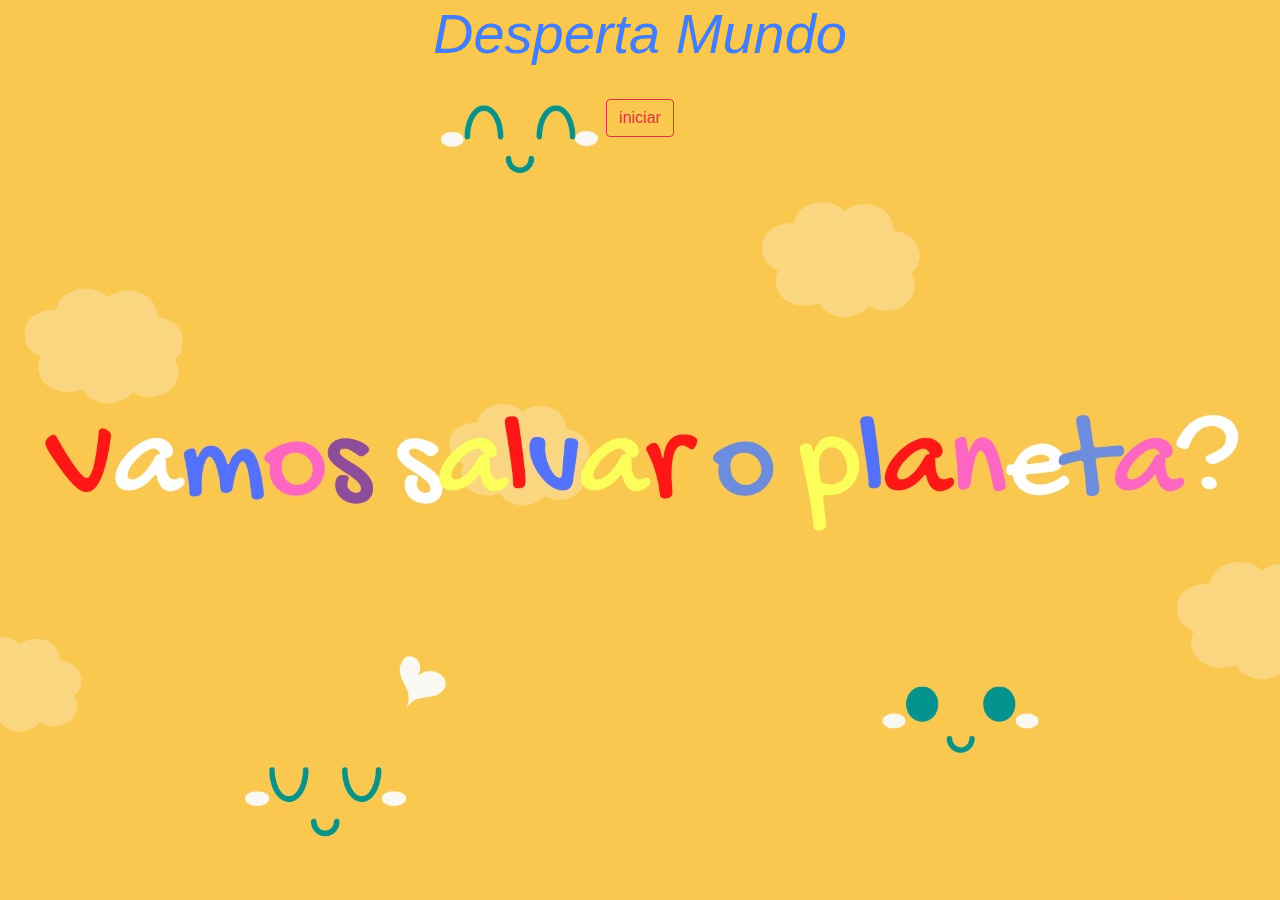
<file: index.html>
<!doctype html>
<html lang="pt-br">
  <head>
    <link rel="shortcut icon" href="../imagens/logo.jpeg" type="image/x-icon">
    <title>Desperta Mundo</title>
     <link rel="stylesheet" href="css/style.css">
     
    <!-- Required meta tags -->
    <meta charset="utf-8">
    <meta name="viewport" content="width=device-width, initial-scale=1, shrink-to-fit=no">

    <!-- Bootstrap CSS -->
    <link rel="stylesheet" href="https://stackpath.bootstrapcdn.com/bootstrap/4.3.1/css/bootstrap.min.css" integrity="sha384-ggOyR0iXCbMQv3Xipma34MD+dH/1fQ784/j6cY/iJTQUOhcWr7x9JvoRxT2MZw1T" crossorigin="anonymous">
  </head>
  <body >
      <h1 class="ler">Desperta Mundo</h1>
      <br>


     

      <div class="iniciar">
<center><button type="button" class="btn btn-outline-danger" onclick="alert('Seja Bem-Vindo');window.location.replace('html/home.html')">iniciar</button></center>
    </div>

  </div>
    <!-- Optional JavaScript -->
    <!-- jQuery first, then Popper.js, then Bootstrap JS -->
    <script src="https://code.jquery.com/jquery-3.3.1.slim.min.js" integrity="sha384-q8i/X+965DzO0rT7abK41JStQIAqVgRVzpbzo5smXKp4YfRvH+8abtTE1Pi6jizo" crossorigin="anonymous"></script>
    <script src="https://cdnjs.cloudflare.com/ajax/libs/popper.js/1.14.7/umd/popper.min.js" integrity="sha384-UO2eT0CpHqdSJQ6hJty5KVphtPhzWj9WO1clHTMGa3JDZwrnQq4sF86dIHNDz0W1" crossorigin="anonymous"></script>
    <script src="https://stackpath.bootstrapcdn.com/bootstrap/4.3.1/js/bootstrap.min.js" integrity="sha384-JjSmVgyd0p3pXB1rRibZUAYoIIy6OrQ6VrjIEaFf/nJGzIxFDsf4x0xIM+B07jRM" crossorigin="anonymous"></script>
  </body>
</html>
</file>
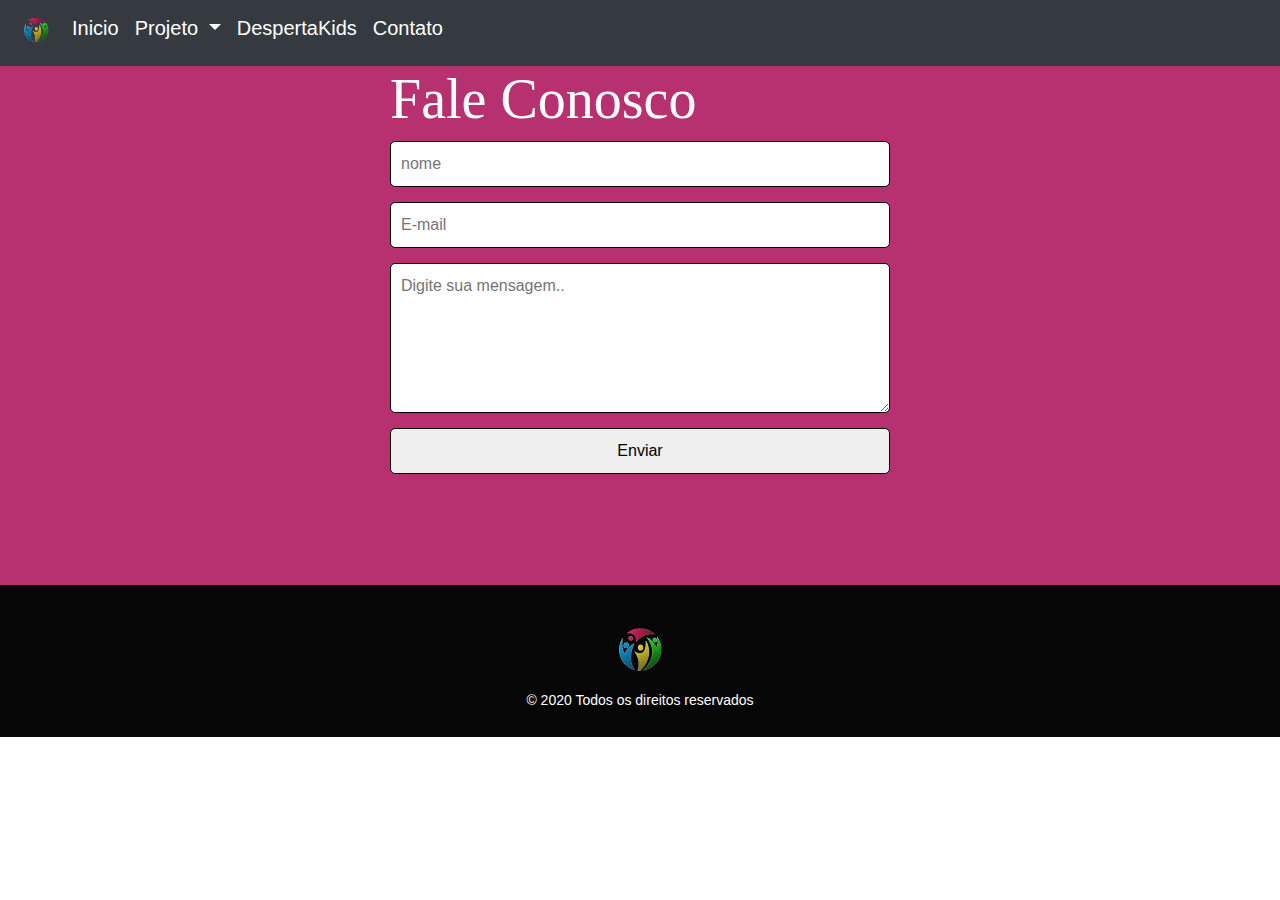
<file: html/contato.html>
<!doctype html>
<html lang="pt-br">
  <head>
    <title>Fale Conosco</title>
    <link rel="shortcut icon" href="../imagens/logo.jpeg" >

    <!-- Required meta tags -->
    <meta charset="utf-8">
    <meta name="viewport" content="width=device-width, initial-scale=1, shrink-to-fit=no">
     <link rel="stylesheet" href="../css/contato.css">
    <!-- Bootstrap CSS -->
    <link rel="stylesheet" href="https://stackpath.bootstrapcdn.com/bootstrap/4.3.1/css/bootstrap.min.css" integrity="sha384-ggOyR0iXCbMQv3Xipma34MD+dH/1fQ784/j6cY/iJTQUOhcWr7x9JvoRxT2MZw1T" crossorigin="anonymous">
  </head>
  <body>
    
    <nav class="navbar navbar-expand-lg navbar-dark bg-dark">
      
        <ul class="navbar-nav mr-auto">
          <a class="navbar-brand" href="#">
              <img class="logo" src="../imagens/logonav.png" width="40" alt="">
            </a>
  
          <li class="nav-item active">
            <a class="navbar-brand" href="home.html">Inicio <span class="sr-only">(current)</span></a>
          </li>
        
          <li class="nav-item dropdown">
            <a class="navbar-brand dropdown-toggle" href="#" id="navbarDropdown" role="button" data-toggle="dropdown" aria-haspopup="true" aria-expanded="false">
              Projeto
            </a>
            <div class="dropdown-menu" aria-labelledby="navbarDropdown">
              <a class="dropdown-item" href="projeto.html">O Projeto</a>
              <div class="dropdown-divider"></div>
              <a class="dropdown-item" href="local.html">Locais de Descarte</a>
            </div>
          </li>
          <li class="nav-item">
            <a class="navbar-brand" href="../PROJETO CARTILHA/interpretacao.html">DespertaKids</a>
          </li>
          <li class="nav-item">
            <a class="navbar-brand" href="../html/contato.html">Contato</a>
          </li>
        </ul>
      </div>
    </nav>

    <div class="home">


    <section class="content">
    <div class="contato">
       <h2 class="display-4">Fale Conosco</h1>
        <form class="form" action="mailto:sergiojunior1@unigranrio.br" method="POST">
            <input class="field" name="name" placeholder="nome">
            <input class="field" name="email" placeholder="E-mail">
            <textarea class="field" name="mesage" placeholder="Digite sua mensagem.."></textarea>
             <input class="field" type="submit" value="Enviar">
        </form>
      </section>
    
  
       <br>
       <br>
       <br>
       <br>
     <!--Footer criado-->
     <footer>
      <div id="rodape">
          <a href="#" id="logorodape">
              <img src="../imagens/logofooter.png">
          </a>

          <p>&copy; 2020 Todos os direitos reservados </p>
      </div>
  </footer>  
  </div>
  </div>
    <!-- Optional JavaScript -->
    <!-- jQuery first, then Popper.js, then Bootstrap JS -->
    <script src="https://code.jquery.com/jquery-3.3.1.slim.min.js" integrity="sha384-q8i/X+965DzO0rT7abK41JStQIAqVgRVzpbzo5smXKp4YfRvH+8abtTE1Pi6jizo" crossorigin="anonymous"></script>
    <script src="https://cdnjs.cloudflare.com/ajax/libs/popper.js/1.14.7/umd/popper.min.js" integrity="sha384-UO2eT0CpHqdSJQ6hJty5KVphtPhzWj9WO1clHTMGa3JDZwrnQq4sF86dIHNDz0W1" crossorigin="anonymous"></script>
    <script src="https://stackpath.bootstrapcdn.com/bootstrap/4.3.1/js/bootstrap.min.js" integrity="sha384-JjSmVgyd0p3pXB1rRibZUAYoIIy6OrQ6VrjIEaFf/nJGzIxFDsf4x0xIM+B07jRM" crossorigin="anonymous"></script>
  </body>
</html>
</file>
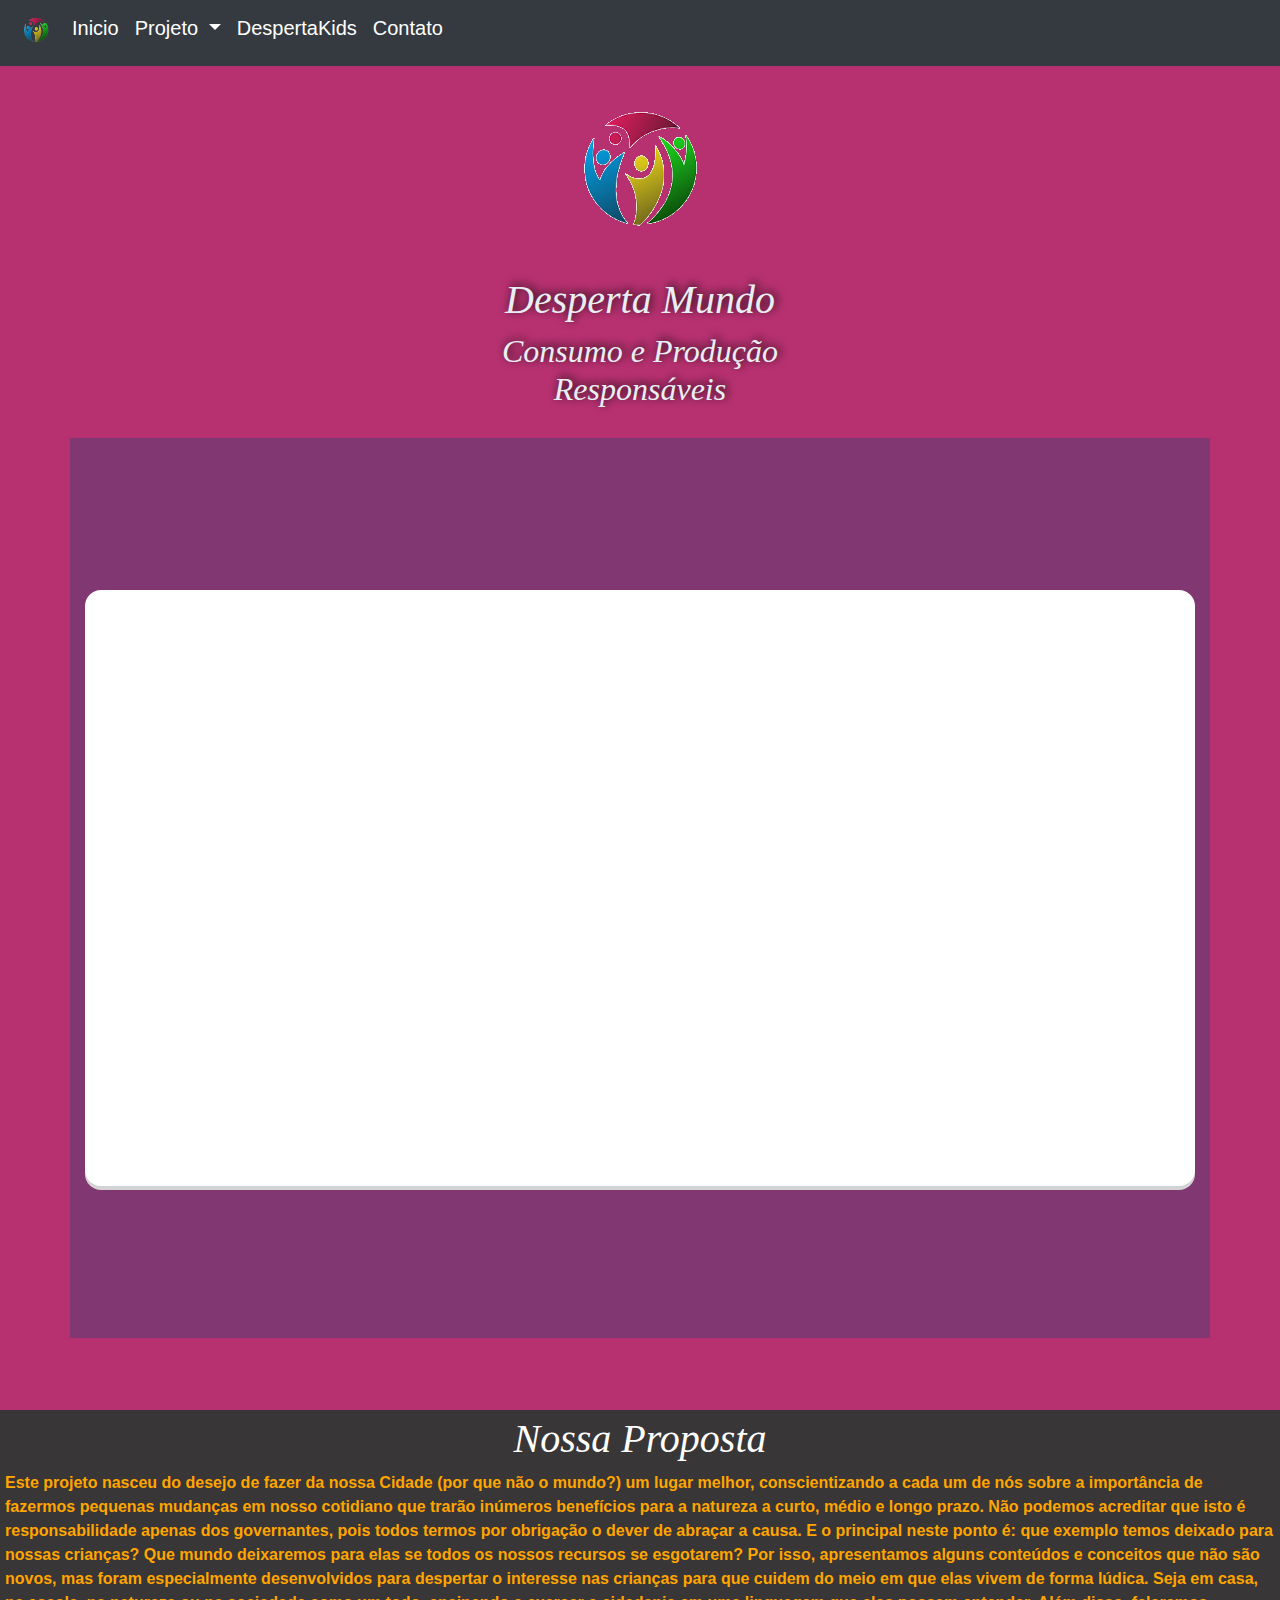
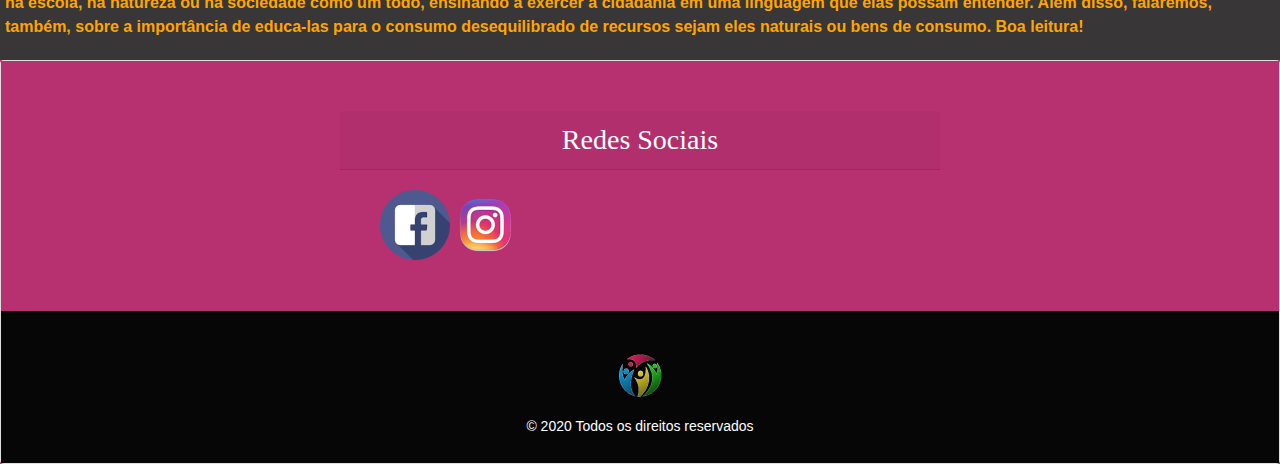
<file: html/home.html>
<!doctype html>
<html lang="pt-br">
  <head>

    <title>Desperta Mundo</title>
    <link rel="shortcut icon" href="../imagens/logo.jpeg" >

     <link rel="stylesheet" type="text/css" href="../css/index.css">
     <script src="../js/script.js"></script>
    <!-- Required meta tags -->
    <meta charset="utf-8">
    <meta name="viewport" content="width=device-width, initial-scale=1, shrink-to-fit=no">

    <!-- Bootstrap CSS -->
    <link rel="stylesheet" href="https://stackpath.bootstrapcdn.com/bootstrap/4.3.1/css/bootstrap.min.css" integrity="sha384-ggOyR0iXCbMQv3Xipma34MD+dH/1fQ784/j6cY/iJTQUOhcWr7x9JvoRxT2MZw1T" crossorigin="anonymous">
  </head>
  <body>
       
      <link rel="shortcut icon" href="../imagens/icone.jpg" type="image/x-icon">
    
      <!-- navbar -->
        
      <nav class="navbar navbar-expand-lg navbar-dark bg-dark">
      
        <ul class="navbar-nav mr-auto">
          <a class="navbar-brand" href="#">
              <img class="logo" src="../imagens/logonav.png" width="40" alt="">
            </a>
  
          <li class="nav-item active">
            <a class="navbar-brand" href="home.html">Inicio <span class="sr-only">(current)</span></a>
          </li>
        
          <li class="nav-item dropdown">
            <a class="navbar-brand dropdown-toggle" href="#" id="navbarDropdown" role="button" data-toggle="dropdown" aria-haspopup="true" aria-expanded="false">
              Projeto
            </a>
            <div class="dropdown-menu" aria-labelledby="navbarDropdown">
              <a class="dropdown-item" href="projeto.html">O Projeto</a>
              <div class="dropdown-divider"></div>
              <a class="dropdown-item" href="local.html">Locais de Descarte</a>
            </div>
          </li>
          <li class="nav-item">
            <a class="navbar-brand" href="../PROJETO CARTILHA/interpretacao.html">DespertaKids</a>
          </li>
          <li class="nav-item">
            <a class="navbar-brand" href="../html/contato.html">Contato</a>
          </li>
        </ul>
      </div>
    </nav>
     
      
        <div class="home">
        
    
      <br>

              <!--Imagem logotipo-->
              <div class="tipo">
                <img src="../imagens/logoindex.png" class="img-fluid"  >         
              
                
    
    <p class="h1">Desperta Mundo</p> 
    <p class="h2">Consumo e Produção Responsáveis</p>
  </div>
      <br>
      <br>
      
     <div class="container">
          
      <div class="col">
        
        <div class="embed">
          <iframe src="https://www.youtube.com/embed/LA--b_NHe04?autoplay=1;mute=1" ></iframe>
        </div>

      </div>

     </div>
     <br>
     <br>
     <br>
    
      
     
      <fieldset class="letra">
        <h1 class="legenda">Nossa Proposta</h1>
        <p>Este projeto nasceu do desejo de fazer da nossa Cidade (por que não o mundo?) um lugar melhor, conscientizando a cada um de nós sobre a importância de fazermos pequenas mudanças em nosso cotidiano que trarão inúmeros benefícios para a natureza a curto, médio e longo prazo. 
          Não podemos acreditar que isto é responsabilidade apenas dos governantes, pois todos termos por obrigação o dever de abraçar a causa. E o principal neste ponto é: que exemplo temos deixado para nossas crianças? Que mundo deixaremos para elas se todos os nossos recursos se esgotarem?
          Por isso, apresentamos alguns conteúdos e conceitos que não são novos, mas foram especialmente desenvolvidos para despertar o interesse nas crianças para que cuidem do meio em que elas vivem de forma lúdica. Seja em casa, na escola, na natureza ou na sociedade como um todo, ensinando a exercer a cidadania em uma linguagem que elas possam entender.
          Além disso, falaremos, também, sobre a importância de educa-las para o consumo desequilibrado de recursos sejam eles naturais ou bens de consumo.
          Boa leitura! </p>
    </fieldset>
    <div class="card">
    <div class="redesocial">   
      <section>
         <h3 class="card-header">Redes Sociais</h3>
         <div class="card-body"><!--começa o card-->
        <div class="rede" id="facebook" onclick="window.location.replace('https://www.facebook.com/Desperta-Mundo-102291701463235/')" >
          <img src="../logosocial/logofacebook2.png" class="icone">
        </div>
        <div class="rede" id="instagram" onclick="window.location.replace('https://www.instagram.com/despertamundo_oficial/?hl=pt-br')">
          <img src="../logosocial/logoinsta2.png" class="icone">
        </div>
      </div><!--Termina o card-->
      </section>
      <div>
        </div>    
   
    </div> <!--esse fecha o div do body -->

     
     <!--Footer criado-->
     <footer>
      <div id="rodape">
          <a href="#" id="logorodape">
              <img src="../imagens/logofooter.png">
          </a>

          <p>&copy; 2020 Todos os direitos reservados </p>
      </div>
  </footer>  



    <!-- Optional JavaScript -->
    <!-- jQuery first, then Popper.js, then Bootstrap JS -->
    <script src="https://code.jquery.com/jquery-3.3.1.slim.min.js" integrity="sha384-q8i/X+965DzO0rT7abK41JStQIAqVgRVzpbzo5smXKp4YfRvH+8abtTE1Pi6jizo" crossorigin="anonymous"></script>
    <script src="https://cdnjs.cloudflare.com/ajax/libs/popper.js/1.14.7/umd/popper.min.js" integrity="sha384-UO2eT0CpHqdSJQ6hJty5KVphtPhzWj9WO1clHTMGa3JDZwrnQq4sF86dIHNDz0W1" crossorigin="anonymous"></script>
    <script src="https://stackpath.bootstrapcdn.com/bootstrap/4.3.1/js/bootstrap.min.js" integrity="sha384-JjSmVgyd0p3pXB1rRibZUAYoIIy6OrQ6VrjIEaFf/nJGzIxFDsf4x0xIM+B07jRM" crossorigin="anonymous"></script>
  </body>
</html>
</file>
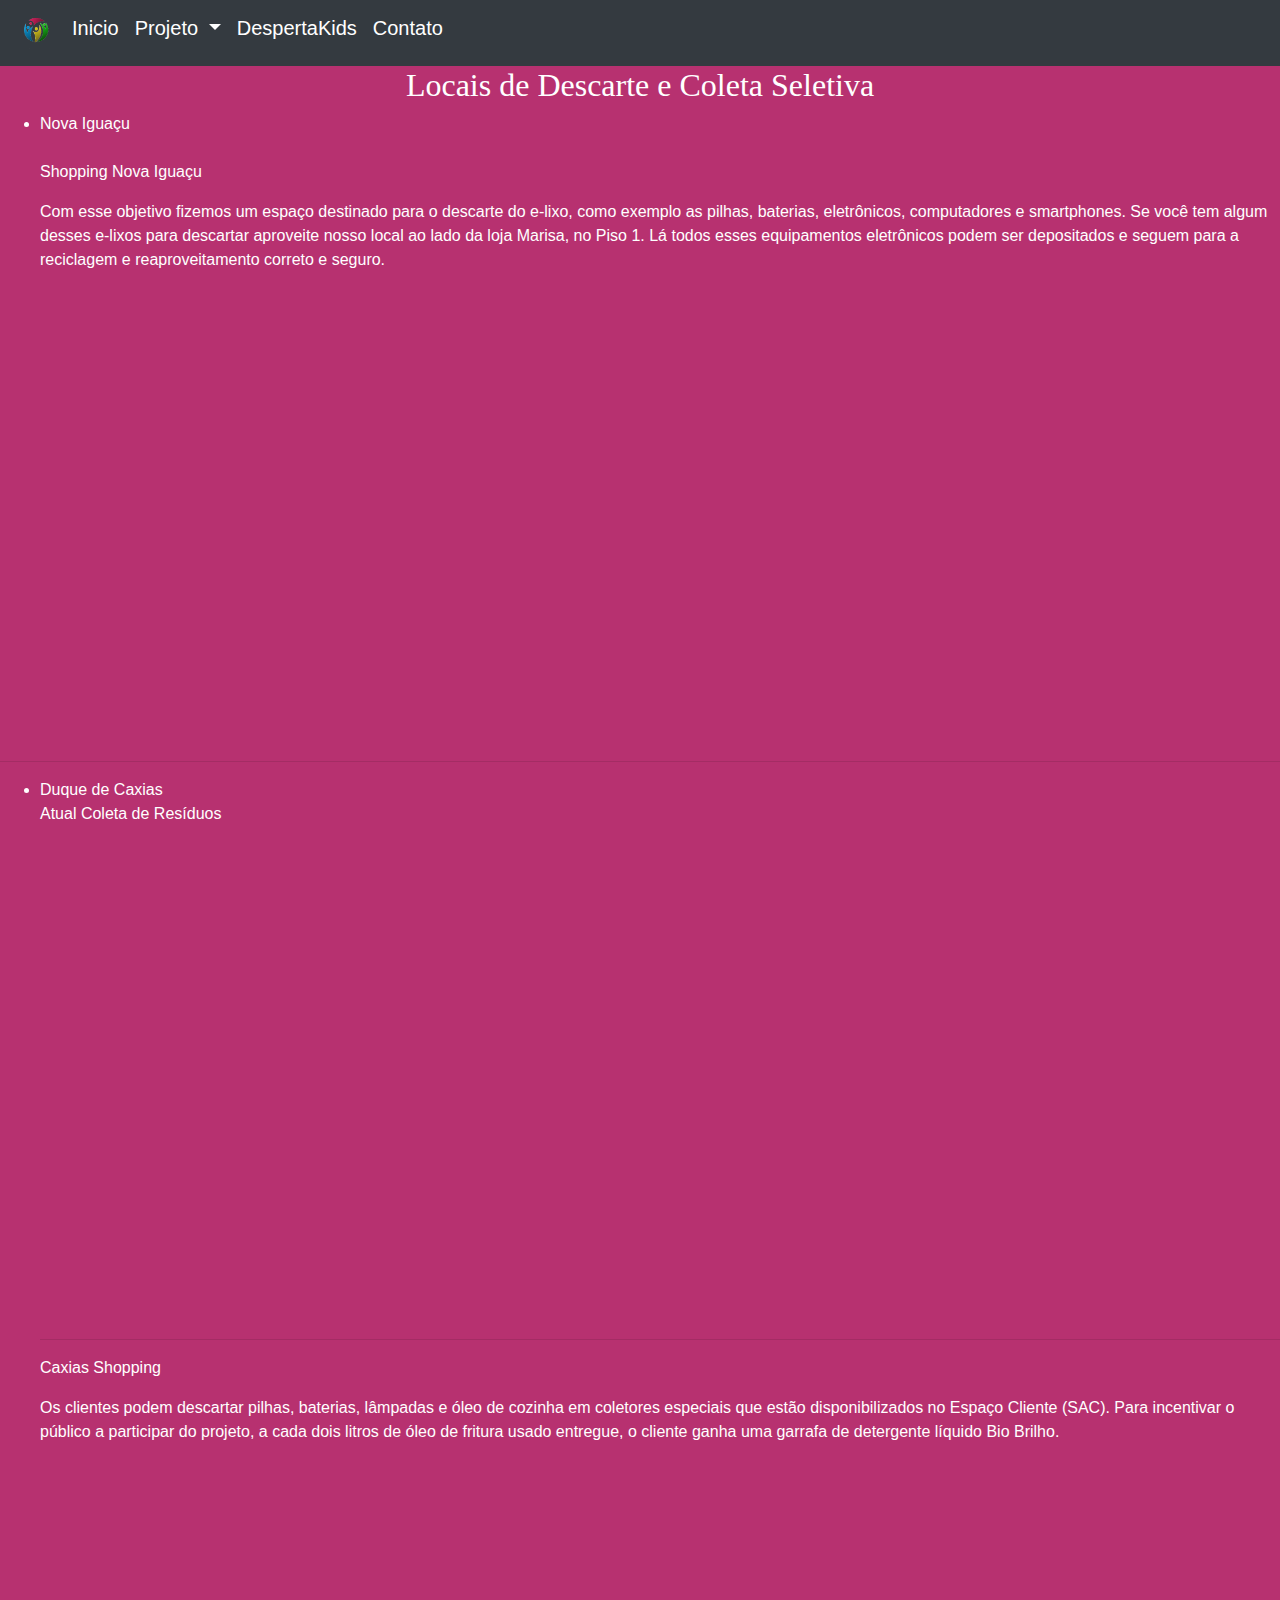
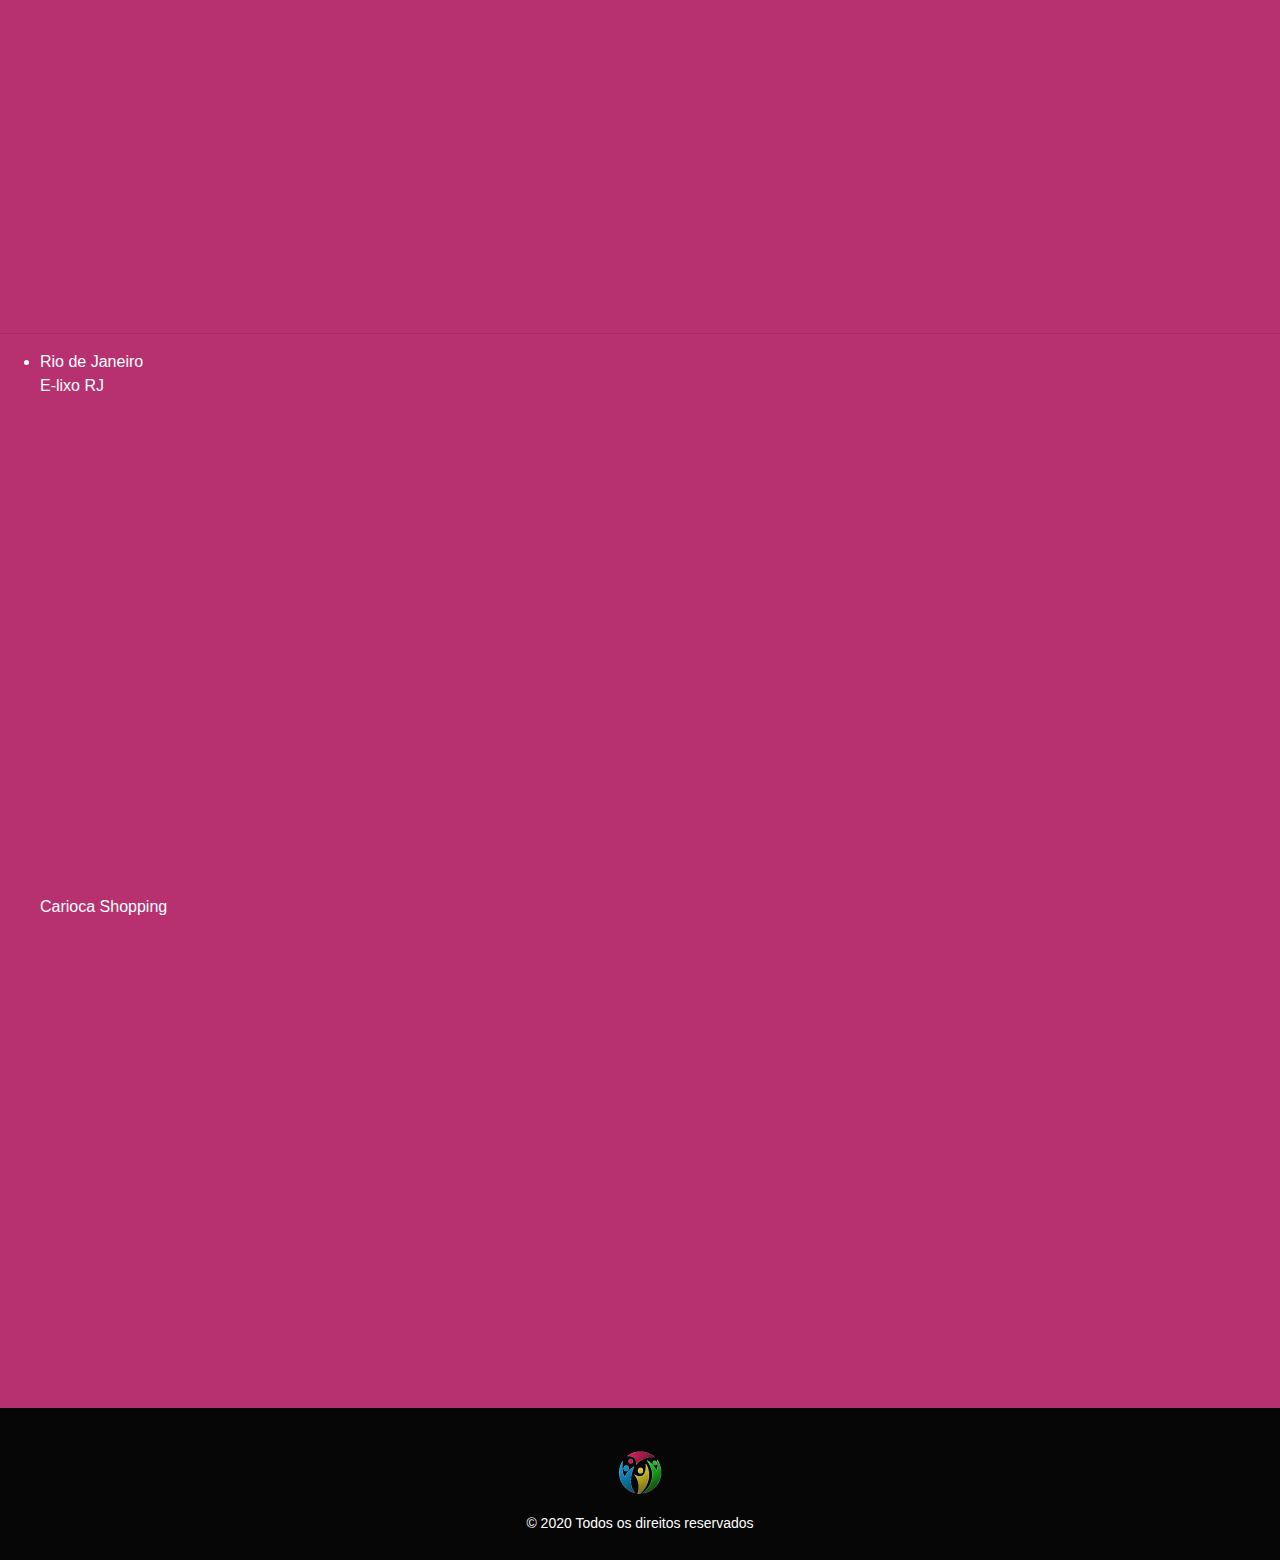
<file: html/local.html>
<!doctype html>
<html lang="pt-br">
  <head>
    <title>Local de Descarte </title>
        <link rel="shortcut icon" href="../imagens/logo.jpeg" >

    <!-- Required meta tags -->
    <meta charset="utf-8">
    <meta name="viewport" content="width=device-width, initial-scale=1, shrink-to-fit=no">
    <link rel="stylesheet" href="../css/local.css">

    <!-- Bootstrap CSS -->
    <link rel="stylesheet" href="https://stackpath.bootstrapcdn.com/bootstrap/4.3.1/css/bootstrap.min.css" integrity="sha384-ggOyR0iXCbMQv3Xipma34MD+dH/1fQ784/j6cY/iJTQUOhcWr7x9JvoRxT2MZw1T" crossorigin="anonymous">
  </head>
  <body>
        <link rel="shortcut icon" href="../imagens/logo.jpeg" >


       <nav class="navbar navbar-expand-lg navbar-dark bg-dark">
      
          <ul class="navbar-nav mr-auto">
            <a class="navbar-brand" href="#">
                <img class="logo" src="../imagens/logonav.png" width="40" alt="">
              </a>
    
            <li class="nav-item active">
              <a class="navbar-brand" href="home.html">Inicio <span class="sr-only">(current)</span></a>
            </li>
          
            <li class="nav-item dropdown">
              <a class="navbar-brand dropdown-toggle" href="#" id="navbarDropdown" role="button" data-toggle="dropdown" aria-haspopup="true" aria-expanded="false">
                Projeto
              </a>
              <div class="dropdown-menu" aria-labelledby="navbarDropdown">
                <a class="dropdown-item" href="projeto.html">O Projeto</a>
                <div class="dropdown-divider"></div>
                <a class="dropdown-item" href="local.html">Locais de Descarte</a>
              </div>
            </li>
            <li class="nav-item">
              <a class="navbar-brand" href="../PROJETO CARTILHA/interpretacao.html">DespertaKids</a>
            </li>
            <li class="nav-item">
              <a class="navbar-brand" href="../html/contato.html">Contato</a>
            </li>
          </ul>
        </div>
      </nav>
       
      <div class="home">
        <h2>Locais  de Descarte e Coleta Seletiva</h2>
    <ul>
        <li>Nova Iguaçu</li><br>
        <p>Shopping Nova Iguaçu</p>
        <P>Com esse objetivo fizemos um espaço destinado para o descarte do e-lixo, como exemplo as pilhas, baterias, eletrônicos, computadores e smartphones.

            Se você tem algum desses e-lixos para descartar aproveite nosso local ao lado da loja Marisa, no Piso 1. Lá todos esses equipamentos eletrônicos podem ser depositados e seguem para a reciclagem e reaproveitamento correto e seguro.</P>
        <p>
             <iframe src="https://www.google.com/maps/embed?pb=!1m18!1m12!1m3!1d29433.22475284552!2d-43.49168936935925!3d-22.759699095540956!2m3!1f0!2f0!3f0!3m2!1i1024!2i768!4f13.1!3m3!1m2!1s0x9967f809a644a3%3A0x9c3ec3d5526e1803!2sShopping%20Nova%20Igua%C3%A7u!5e0!3m2!1spt-BR!2sbr!4v1589483597949!5m2!1spt-BR!2sbr" width="600" height="450" frameborder="0" style="border:0;" allowfullscreen="" aria-hidden="false" tabindex="0"></iframe>
        </p>
    </ul>

  
      <hr>
     <ul>
         <li>Duque de Caxias</li>
         <p> Atual Coleta de Resíduos</p>
 


     <iframe src="https://www.google.com/maps/embed?pb=!1m14!1m8!1m3!1d14716.929964387207!2d-43.2899461!3d-22.7567517!3m2!1i1024!2i768!4f13.1!3m3!1m2!1s0x0%3A0x691b5745444bdafa!2sAtual%20Coleta%20de%20Res%C3%ADduos!5e0!3m2!1spt-BR!2sbr!4v1589484085213!5m2!1spt-BR!2sbr" width="600" height="450" frameborder="0" style="border:0;" allowfullscreen="" aria-hidden="false" tabindex="0"></iframe>
     <br>
     <br>
     <hr>
     
     <p>Caxias Shopping</p>
    <p>Os clientes podem descartar pilhas, baterias, lâmpadas e óleo de cozinha em coletores especiais que estão disponibilizados no Espaço Cliente (SAC). Para incentivar o público a participar do projeto, a cada dois litros de óleo de fritura usado entregue, o cliente ganha uma garrafa de detergente líquido Bio Brilho.</p>
     <iframe src="https://www.google.com/maps/embed?pb=!1m14!1m8!1m3!1d14713.640736591271!2d-43.2863159!3d-22.7872601!3m2!1i1024!2i768!4f13.1!3m3!1m2!1s0x0%3A0xfae481f5fb33993e!2sCaxias%20Shopping!5e0!3m2!1spt-BR!2sbr!4v1589490807828!5m2!1spt-BR!2sbr" width="600" height="450" frameborder="0" style="border:0;" allowfullscreen="" aria-hidden="false" tabindex="0"></iframe>

     </ul>
     <hr>
     <ul>
        <li>Rio de Janeiro</li>
        <p> E-lixo RJ</p>
        <iframe src="https://www.google.com/maps/embed?pb=!1m18!1m12!1m3!1d3677.885557293423!2d-43.317126185036166!3d-22.80670408506281!2m3!1f0!2f0!3f0!3m2!1i1024!2i768!4f13.1!3m3!1m2!1s0x997b214bd2df5f%3A0x39a379abee2e9b74!2sR.%20Isidro%20Rocha%2C%2070%20-%20Vig%C3%A1rio%20Geral%2C%20Rio%20de%20Janeiro%20-%20RJ%2C%2021241-180!5e0!3m2!1spt-BR!2sbr!4v1590151480984!5m2!1spt-BR!2sbr" width="600" height="450" frameborder="0" style="border:0;" allowfullscreen="" aria-hidden="false" tabindex="0"></iframe>
     
     <br>
     <br>
       <P>Carioca Shopping</P>
       <iframe src="https://www.google.com/maps/embed?pb=!1m14!1m8!1m3!1d14706.866782700738!2d-43.3110186!3d-22.8499687!3m2!1i1024!2i768!4f13.1!3m3!1m2!1s0x0%3A0x45f0e513c1f9128d!2sCarioca%20Shopping!5e0!3m2!1spt-BR!2sbr!4v1590151654918!5m2!1spt-BR!2sbr" width="600" height="450" frameborder="0" style="border:0;" allowfullscreen="" aria-hidden="false" tabindex="0"></iframe>
        </ul>
      
       <footer>
        <div id="rodape">
            <a href="#" id="logorodape">
                <img src="../imagens/logofooter.png">
            </a>
  
            <p>&copy; 2020 Todos os direitos reservados </p>
        </div>
    </footer>  
  </div>
      
    <!-- Optional JavaScript -->
    <!-- jQuery first, then Popper.js, then Bootstrap JS -->
    <script src="https://code.jquery.com/jquery-3.3.1.slim.min.js" integrity="sha384-q8i/X+965DzO0rT7abK41JStQIAqVgRVzpbzo5smXKp4YfRvH+8abtTE1Pi6jizo" crossorigin="anonymous"></script>
    <script src="https://cdnjs.cloudflare.com/ajax/libs/popper.js/1.14.7/umd/popper.min.js" integrity="sha384-UO2eT0CpHqdSJQ6hJty5KVphtPhzWj9WO1clHTMGa3JDZwrnQq4sF86dIHNDz0W1" crossorigin="anonymous"></script>
    <script src="https://stackpath.bootstrapcdn.com/bootstrap/4.3.1/js/bootstrap.min.js" integrity="sha384-JjSmVgyd0p3pXB1rRibZUAYoIIy6OrQ6VrjIEaFf/nJGzIxFDsf4x0xIM+B07jRM" crossorigin="anonymous"></script>
  </body>
</html>
</file>
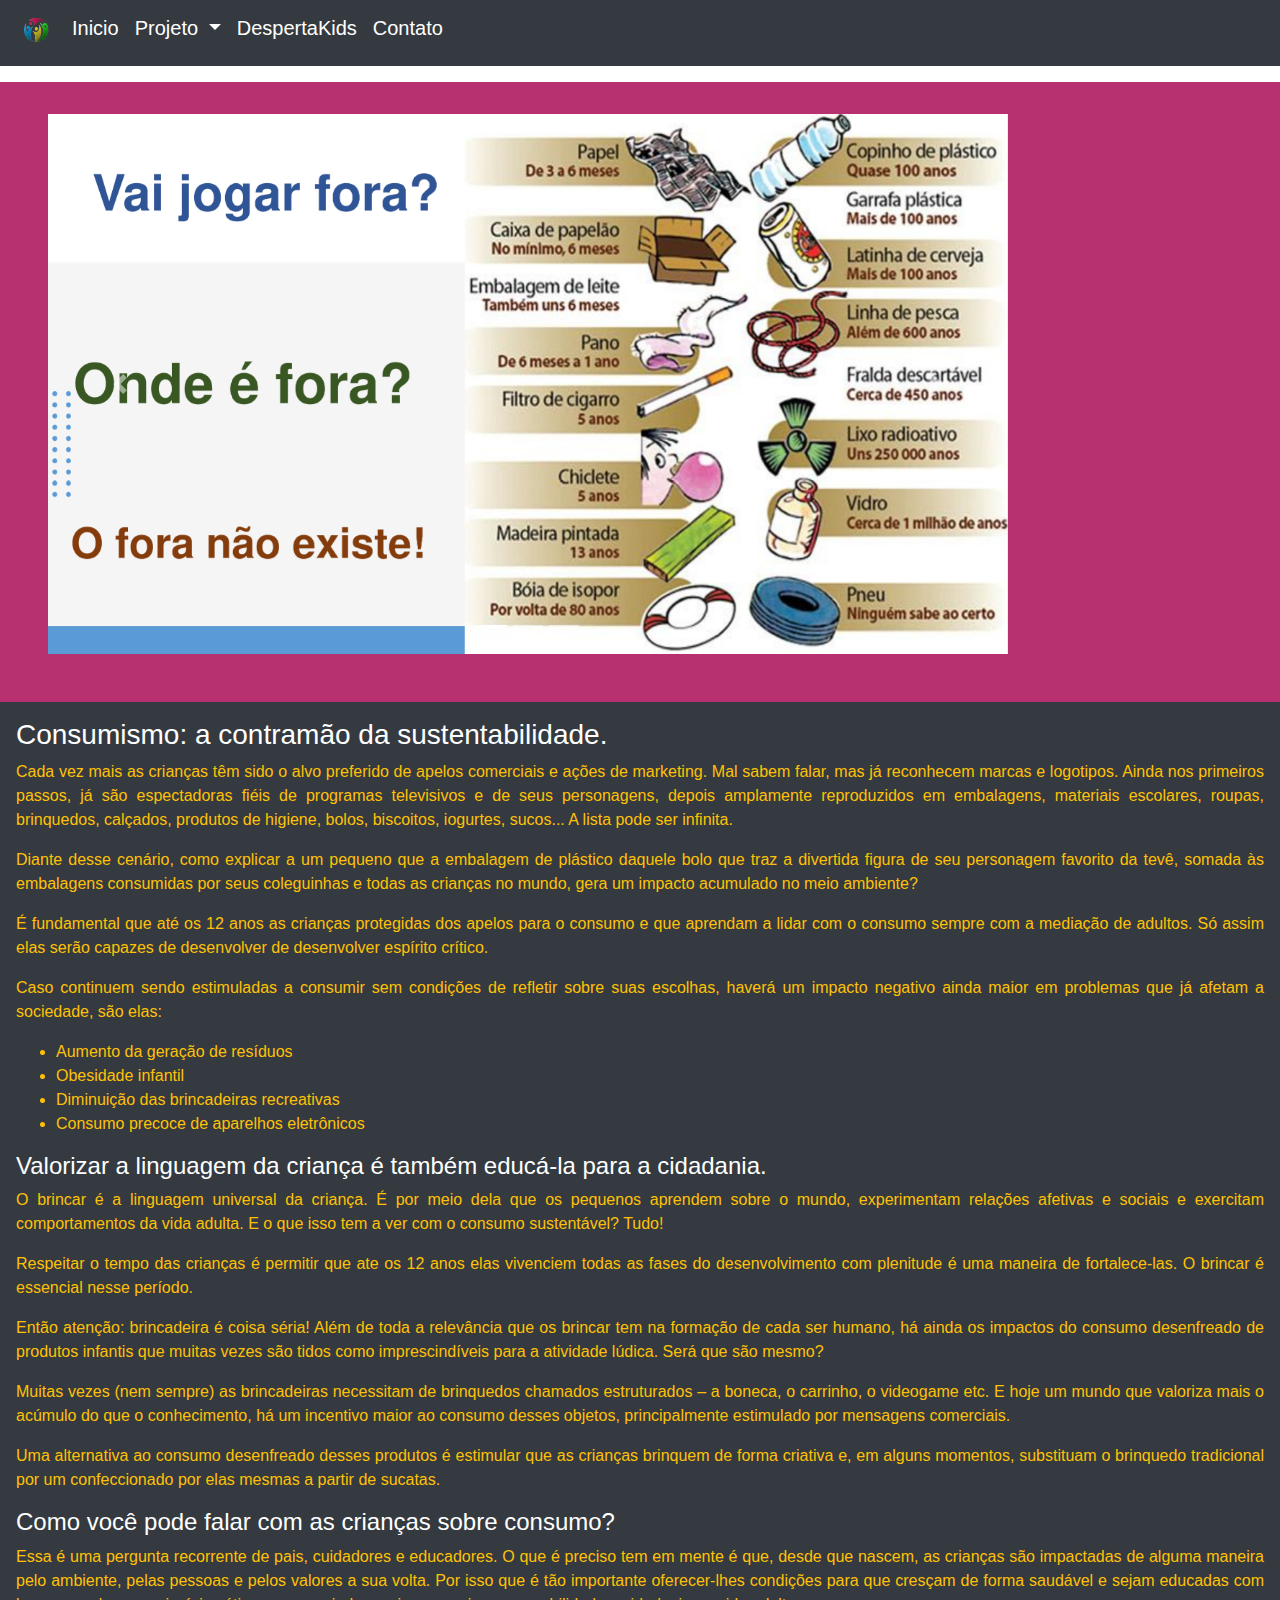
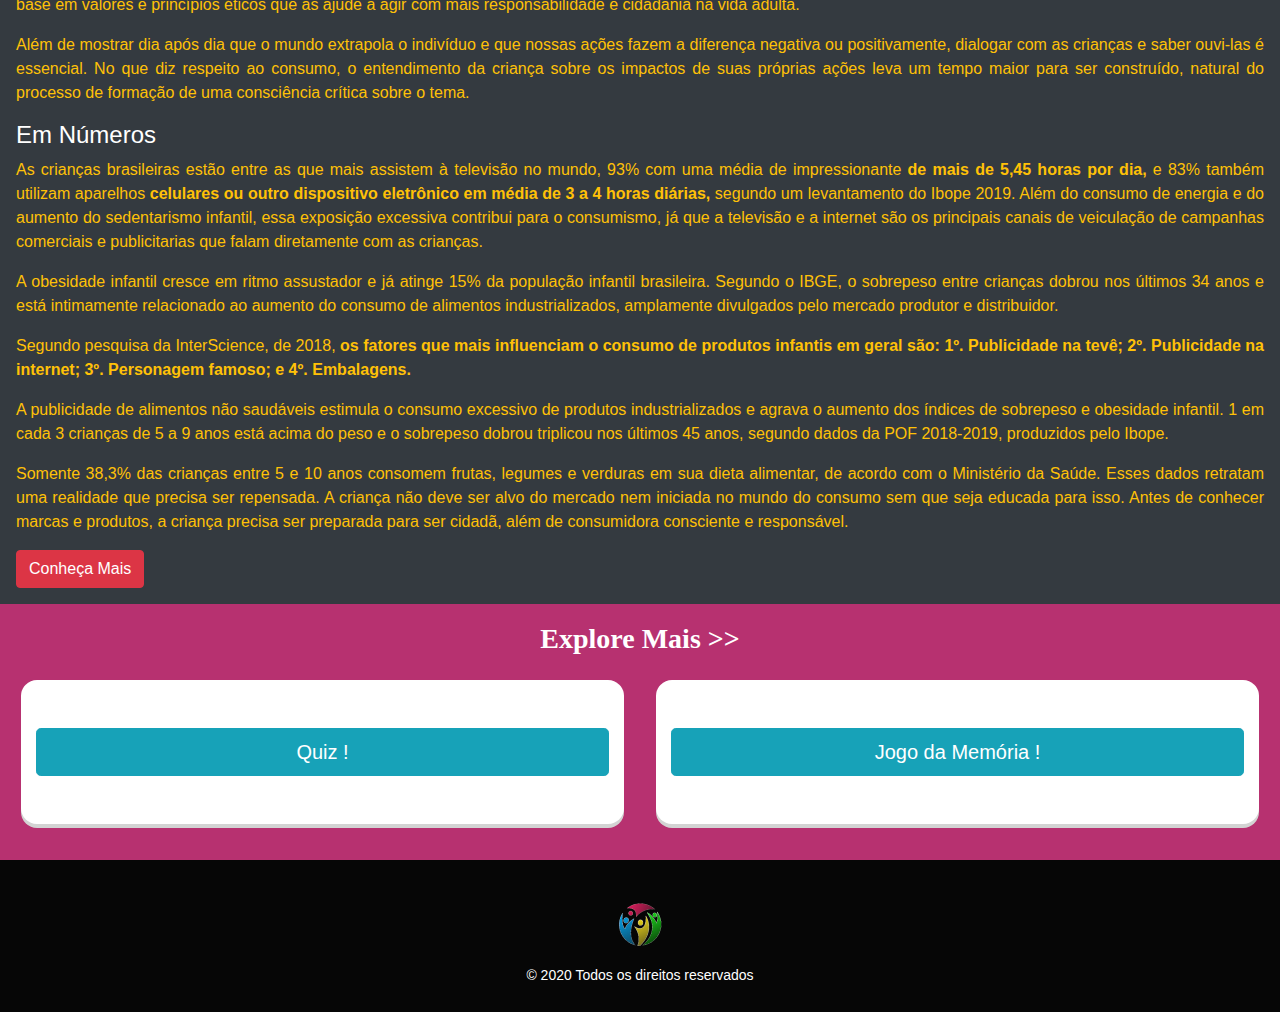
<file: html/projeto.html>
<!doctype html>
<html lang="pt-br">
  <head>
    <title>Projeto</title>
     <link rel="shortcut icon" href="../imagens/logo.jpeg" type="image/x-icon">
     <script src="../js/script.js"></script>

     <link rel="stylesheet" type="text/css" href="../css/projeto.css" >
    <!-- Required meta tags -->
    <meta charset="utf-8">
    <meta name="viewport" content="width=device-width, initial-scale=1, shrink-to-fit=no">

    <!-- Bootstrap CSS -->
    <link rel="stylesheet" href="https://stackpath.bootstrapcdn.com/bootstrap/4.3.1/css/bootstrap.min.css" integrity="sha384-ggOyR0iXCbMQv3Xipma34MD+dH/1fQ784/j6cY/iJTQUOhcWr7x9JvoRxT2MZw1T" crossorigin="anonymous">
  </head>
  <body>
      
    <link rel="shortcut icon" href="icone.jpg" type="image/x-icon">


      <!-- navbar -->
      <nav class="navbar navbar-expand-lg navbar-dark bg-dark">
      
        <ul class="navbar-nav mr-auto">
          <a class="navbar-brand" href="#">
              <img class="logo" src="../imagens/logonav.png" width="40" alt="">
            </a>
  
          <li class="nav-item active">
            <a class="navbar-brand" href="home.html">Inicio <span class="sr-only">(current)</span></a>
          </li>
        
          <li class="nav-item dropdown">
            <a class="navbar-brand dropdown-toggle" href="#" id="navbarDropdown" role="button" data-toggle="dropdown" aria-haspopup="true" aria-expanded="false">
              Projeto
            </a>
            <div class="dropdown-menu" aria-labelledby="navbarDropdown">
              <a class="dropdown-item" href="projeto.html">O Projeto</a>
              <div class="dropdown-divider"></div>
              <a class="dropdown-item" href="local.html">Locais de Descarte</a>
            </div>
          </li>
          <li class="nav-item">
            <a class="navbar-brand" href="../PROJETO CARTILHA/interpretacao.html">DespertaKids</a>
          </li>
          <li class="nav-item">
            <a class="navbar-brand" href="../html/contato.html">Contato</a>
          </li>
        </ul>
      </div>
    </nav>
          
    <div class="home"> 
   

        
        <!-- Carrousel-->
       <div class="controlecar">
        <div class="carousel slide carousel-fade" data-ride="carousel" id="carouselx">
          
        <!--Carousel indicators-->
          <ol class="carousel-indicators">
            <li href="#carouselx" data-slide-to="0" class="active"></li>
            <li href="#carouselx" data-slide-to="1"></li>
            <li href="#carouselx" data-slide-to="2"></li>
          </ol>       



        <!--Carousel Inner-->
         <div class="carousel-inner">
          <div class="carousel-item active">
           <img src="../imagens/img5.jpg"  class="d-block img-fluid" alt="">
         </div>

         <div class="carousel-item">
          <img src="../imagens/img2.jpg"  class="d-block img-fluid" alt="">
        </div>

        <div class="carousel-item">
          <img src="../imagens/img7.jpg"  class="d-block img-fluid" alt="">
        </div>

        <div class="carousel-item">
          <img src="../imagens/img8.jpg"  class="d-block img-fluid" alt="">
        </div>
         </div>
        <!--Carousel Controlador-->
          <div class="carousel-controls">
            <a href="#carouselx" class="carousel-control-prev" data-slide="prev">
              <span class="carousel-control-prev-icon"></span>
            </a>

            <a href="#carouselx" class="carousel-control-next" data-slide="next">
              <span class="carousel-control-next-icon"></span>
            </a>
          </div>

        </div>
        
      </div>

      <div class="p-3 mb-2 bg-dark text-warning">
          <h3 class="titulo">Consumismo: a contramão da sustentabilidade.</h3>
      <p class="text-justify">Cada vez mais as crianças têm sido o alvo preferido de apelos comerciais e ações de marketing. Mal sabem falar, mas já reconhecem marcas e logotipos. Ainda nos primeiros passos, já são espectadoras fiéis de programas televisivos e de seus personagens, depois amplamente reproduzidos em embalagens, materiais escolares, roupas, brinquedos, calçados, produtos de higiene,
       bolos, biscoitos, iogurtes, sucos... A lista pode ser infinita.</p>
       <p class="text-justify">Diante desse cenário, como explicar a um pequeno que a embalagem de plástico daquele bolo que traz a divertida figura de seu personagem favorito da tevê, somada às embalagens consumidas por seus coleguinhas e todas as crianças no mundo, gera um impacto acumulado no meio ambiente? </p>
       <p class="text-justify">
        É fundamental que até os 12 anos as crianças protegidas dos apelos para o consumo e que aprendam a lidar com o consumo sempre com a mediação de adultos. Só assim elas serão capazes de desenvolver de desenvolver espírito crítico.
       </p>
       <p class="text-justify">
        Caso continuem sendo estimuladas a consumir sem condições de refletir sobre suas escolhas, haverá um impacto negativo ainda maior em problemas que já afetam a sociedade, são elas:
       </p>
       <p class="text-center">
         <ul>
        <li>Aumento da geração de resíduos</li> 
        <li>Obesidade infantil</li>
        <li>Diminuição das brincadeiras recreativas</li>
        <li>Consumo precoce de aparelhos eletrônicos</li>
        </ul>
       </p>

       <h4 class="titulo">Valorizar a linguagem da criança é também educá-la para a cidadania.</h4>

       <p class="text-justify">
         
       O brincar é a linguagem universal da criança. É por meio dela que os pequenos aprendem sobre o mundo, experimentam relações afetivas e sociais e exercitam comportamentos da vida adulta. E o que isso tem a ver com o consumo sustentável? Tudo!
       </p>
       <p class="text-justify">
        Respeitar o tempo das crianças é permitir que ate os 12 anos elas vivenciem todas as fases do desenvolvimento com plenitude é uma maneira de fortalece-las. O brincar é essencial nesse período.
       </p>

       <p class="text-justify">
        Então atenção: brincadeira é coisa séria! Além de toda a relevância que os brincar tem na formação de cada ser humano, há ainda os impactos do consumo desenfreado de produtos infantis que muitas vezes são tidos como imprescindíveis para a atividade lúdica. Será que são mesmo? 
       </p>

       <p class="text-justify">
        Muitas vezes (nem sempre) as brincadeiras necessitam de brinquedos chamados estruturados – a boneca, o carrinho, o videogame etc. E hoje um mundo que valoriza mais o acúmulo do que o conhecimento, há um incentivo maior ao consumo desses objetos, principalmente estimulado por mensagens comerciais.
       </p>

       <p class="text-justify">
        Uma alternativa ao consumo desenfreado desses produtos é estimular que as crianças brinquem de forma criativa e, em alguns momentos, substituam o brinquedo tradicional por um confeccionado por elas mesmas a partir de sucatas. 
       </p>

       <h4 class="titulo">Como você pode falar com as crianças sobre consumo?</h4>

       <p class="text-justify">
        Essa é uma pergunta recorrente de pais, cuidadores e educadores. O que é preciso tem em mente é que, desde que nascem, as crianças são impactadas de alguma maneira pelo ambiente, pelas pessoas e pelos valores a sua volta. Por isso que é tão importante oferecer-lhes condições para que cresçam de forma saudável e sejam educadas com base em valores e princípios éticos que as ajude a agir com mais responsabilidade e cidadania na vida adulta.
       </p>

       <p class="text-justify">
        Além de mostrar dia após dia que o mundo extrapola o indivíduo e que nossas ações fazem a diferença negativa ou positivamente, dialogar com as crianças e saber ouvi-las é essencial.
        No que diz respeito ao consumo, o entendimento da criança sobre os impactos de suas próprias ações leva um tempo maior para ser construído, natural do processo de formação de uma consciência crítica sobre o tema.
       </p>

       <h4 class="titulo">Em Números</h4>

       <p class="text-justify">
        As crianças brasileiras estão entre as que mais assistem à televisão no mundo, 93% com uma média de impressionante <b>de mais de 5,45 horas por dia,</b> e 83% também utilizam aparelhos <b>celulares ou outro dispositivo eletrônico em média de 3 a 4 horas diárias,</b> segundo um levantamento do Ibope 2019. Além do consumo de energia e do aumento do sedentarismo infantil, essa exposição excessiva contribui para o consumismo, já que a televisão e a internet são 
        os principais canais de veiculação de campanhas comerciais e publicitarias que falam diretamente com as crianças.
       </p>
       <p class="text-justify">
        A obesidade infantil cresce em ritmo assustador e já atinge 15% da população infantil brasileira. Segundo o IBGE, o sobrepeso entre crianças dobrou nos últimos 34 anos e está intimamente relacionado ao aumento do consumo de alimentos industrializados, amplamente divulgados pelo mercado produtor e distribuidor.
       </p>

       <p class="text-justify">
        Segundo pesquisa da InterScience, de 2018,<b> os fatores que mais influenciam o consumo de produtos infantis em geral são: 1º. Publicidade na tevê; 2º. Publicidade na internet; 3º. Personagem famoso; e 4º. Embalagens.</b>
       </p>

       <p class="text-justify">
        A publicidade de alimentos não saudáveis estimula o consumo excessivo de produtos industrializados e agrava o aumento dos índices de sobrepeso e obesidade infantil. 1 em cada 3 crianças de 5 a 9 anos está acima do peso e o sobrepeso dobrou triplicou nos últimos 45 anos, segundo dados da POF 2018-2019, produzidos pelo Ibope.
       </p>

       <p class="text-justify">
        Somente 38,3% das crianças entre 5 e 10 anos consomem frutas, legumes e verduras em sua dieta alimentar, de acordo com o Ministério da Saúde.

        Esses dados retratam uma realidade que precisa ser repensada. A criança não deve ser alvo do mercado nem iniciada no mundo do consumo sem que seja educada para isso. Antes de conhecer marcas e produtos, a criança precisa ser preparada para ser cidadã, além de consumidora consciente e responsável.
        </p>
          
        <button type="button" class="btn btn-danger" onclick="window.location.replace('PROJETO CARTILHA/interpretacao.html')">Conheça Mais</button>

       </div>
 
                    
      <!-- Container-->
      <div class="container2">
          
        <h3 class="noidea">Explore Mais >></h3>


       <div class="row align-items-start">
        <div class="col">
          <div class="bquiz">
            <button type="button" class="btn btn-info btn-lg btn-block" onclick="quiz()"> Quiz !</button>
           </div>
        </div>
        <div class="col">
          <div class="bmemoria">
          <button type="button" class="btn btn-info btn-lg btn-block" onclick="window.location.replace('../jogomemoria/jogomemoriaDM.html')">Jogo da Memória !</button>
          </div>
        </div>
      </div>

      </div>
        
          <!--testeeeeeeeeeee-->
          <footer>
            <div id="rodape">
                <a href="#" id="logorodape">
                    <img src="../imagens/logofooter.png">
                </a>
    
                <p>&copy; 2020 Todos os direitos reservados </p>
            </div>
        </footer>  
   <!--fimteste-->


      </div> <!-- Fecha O body-->


      

   

    <!-- Optional JavaScript -->
    <!-- jQuery first, then Popper.js, then Bootstrap JS -->
    <script src="https://code.jquery.com/jquery-3.3.1.slim.min.js" integrity="sha384-q8i/X+965DzO0rT7abK41JStQIAqVgRVzpbzo5smXKp4YfRvH+8abtTE1Pi6jizo" crossorigin="anonymous"></script>
    <script src="https://cdnjs.cloudflare.com/ajax/libs/popper.js/1.14.7/umd/popper.min.js" integrity="sha384-UO2eT0CpHqdSJQ6hJty5KVphtPhzWj9WO1clHTMGa3JDZwrnQq4sF86dIHNDz0W1" crossorigin="anonymous"></script>
    <script src="https://stackpath.bootstrapcdn.com/bootstrap/4.3.1/js/bootstrap.min.js" integrity="sha384-JjSmVgyd0p3pXB1rRibZUAYoIIy6OrQ6VrjIEaFf/nJGzIxFDsf4x0xIM+B07jRM" crossorigin="anonymous"></script>
  </body>
</html>
</file>
<file: css/style.css>
.inciar{
    margin-top: 6%;
}

.select{
    background-color: white;
    position: absolute;
}

.ler{
    text-align: center;
    font-style: italic;
    color: rgb(68, 125, 248);
    font-family: Arial;
    font-size: 42pt;
}

body{
	background-image:url(../imagens/despertakids.jpeg);
	background-attachment: fixed;
	background-size: 100%;
    background-repeat: 2;
    background-color:  #ffcc00;
}
</file>
<file: css/contato.css>
.contato{
    background-color: #B73170;
    width: 100%;
    max-width: 500px;
}

.form{
    display: flex;
    flex-direction: column;
}

.field{
    padding: 10px;
    margin-bottom: 15px;
    border: 1px solid black;
    border-radius: 5px;
}

.content{
    display: flex;
    justify-content: center;
}

textarea{
    height: 150px;

}

.home{
    background-color: #B73170;

}


.icone{
    margin: 0px auto;
   
}


.card-header{
    color: white;
    text-align: center;
    font-family: Garanido;
   
}

.card{
    
    text-align: center;
}

#rodape {
	background-color: #060606;
    padding: 35px 0 10px 0;	
}

#rodape a {
	display: block;
	text-align: center;
}

#rodape p {
	font-size: 14px;
    text-align: center;
    color: white;
}

.display-4{
    color:white;
    font-family: Garanido;
}
</file>
<file: css/index.css>
.h1{
    color: rgb(232, 238, 243);
    text-align:center;
    font-style: italic;
    font-family:Garamond;
    font-weight: bold;
    text-shadow: 2px -2px 10px #060606;
  
    line-height: 6;
	margin: 0;
}
.h2{
    color: rgb(232,238,243);  
    text-align: center;
    font-style: italic;
    font-family: Garamond;
    font-weight: bold;
    text-shadow: 2px -2px 10px #060606;
    
    line-height: 6;
	margin: 0;
}

.col {
    place-self: center;
    width: 50vw;
    margin: 1rem;
    padding: 3rem;
    border-radius: 1rem;
    box-shadow:  0px 4px 0px lightgray;
    background-color: white;
}

.container {
     display: grid;
     grid-template-columns: 1fr;
     height: 100vh;
     background-color:#813772;
}
.embed {
    position: relative;
    width: 100%;
    padding-bottom: 46.25%;

}

.embed iframe{
    position: absolute;
    width: 100%;
    height: 100%;
    border: none;
}


.home{
    background-color: #B73170;
}

.controlecar{
    width: 80%;
    margin: 1rem;
    padding: 2rem;
    border-radius: 1rem;
}



.bquiz{
     text-align: center;

}

.bmemoria{
    text-align: center;
}





.container2{
    background-color:#B82061;
    color:grey;
    margin-bottom: 10px;
    padding: 10px 20px;
}

.row{
    background-color:#B82061;
}

.tipo{
    
    width: 300px;
    height: 300px;
    text-align: center;
    margin: 0 auto;
}

.letra{
    color: orange;
    padding: 5px;
    background-color: rgb(56, 54, 54);
    font-family: Arial;
    font-weight: bold;
}

.legenda{
    text-align: center;
    font-family: Garanido;
    font-style: italic;
    color: white;
}

.social{
    text-align: center;
    background-color: #B73170;
}

.rede{
width: 50px;
height: 50px;
float: left;
margin-left: 20px;
transition: all 0.4s ease-out;
border-radius: 50%;
}
.rede:hover{
    cursor: pointer;
    transform: translateY(-20px);
    box-shadow: 4px 30px 16px 0px rgba(50,50,50, 0.45);
}

section{
    margin: 50px auto;
    width: 600px;
    height: 150px;
    background-color: #B73170;
}


.icone{
    margin: 0px auto;
   
}

.redesocial{
    background-color:#B73170 ;
}

.card-header{
    color: white;
    text-align: center;
    font-family: Garanido;
   
}

.card{
    
    text-align: center;
}

#rodape {
	background-color: #060606;
    padding: 35px 0 10px 0;	
}

#rodape a {
	display: block;
	text-align: center;
}

#rodape p {
	font-size: 14px;
    text-align: center;
    color: white;
}
</file>
<file: css/local.css>
#rodape {
	background-color: #060606;
    padding: 35px 0 10px 0;	
}

#rodape a {
	display: block;
	text-align: center;
}

#rodape p {
	font-size: 14px;
    text-align: center;
    color: white;
}

.home{
    background-color: #B73170;
}

h2{
    text-align: center;
    color: white;
    font-family: Garanido;
}

p{
    color: white;

}

li{
    color: white;
  
}
</file>
<file: css/projeto.css>
.home{
    background-color: #B73170;
}

.controlecar{
    width: 80%;
    margin: 1rem;
    padding: 2rem;
    border-radius: 1rem;
}

.titulo{
    color: white;
}

.rede{
    color: white;
}
.social{
    text-align: center;
}



.bquiz{
    text-align: center;

}

.bmemoria{
   text-align: center;
}

.container2{
    background-color:#B73170;
    color:grey;
    margin-bottom: 10px;
    padding: 10px 20px;
}


.col {
    place-self: center;
    width: 50vw;
    margin: 1rem;
    padding: 3rem;
    border-radius: 1rem;
    box-shadow:  0px 4px 0px lightgray;
    background-color: white;
}

.noidea{
    color: white;
    font-family: Garanido;
    font-weight: bold;
    text-align: center;
}


#rodape {
	background-color: #060606;
    padding: 35px 0 10px 0;	
}

#rodape a {
	display: block;
	text-align: center;
}

#rodape p {
	font-size: 14px;
    text-align: center;
    color: white;
}
</file>
